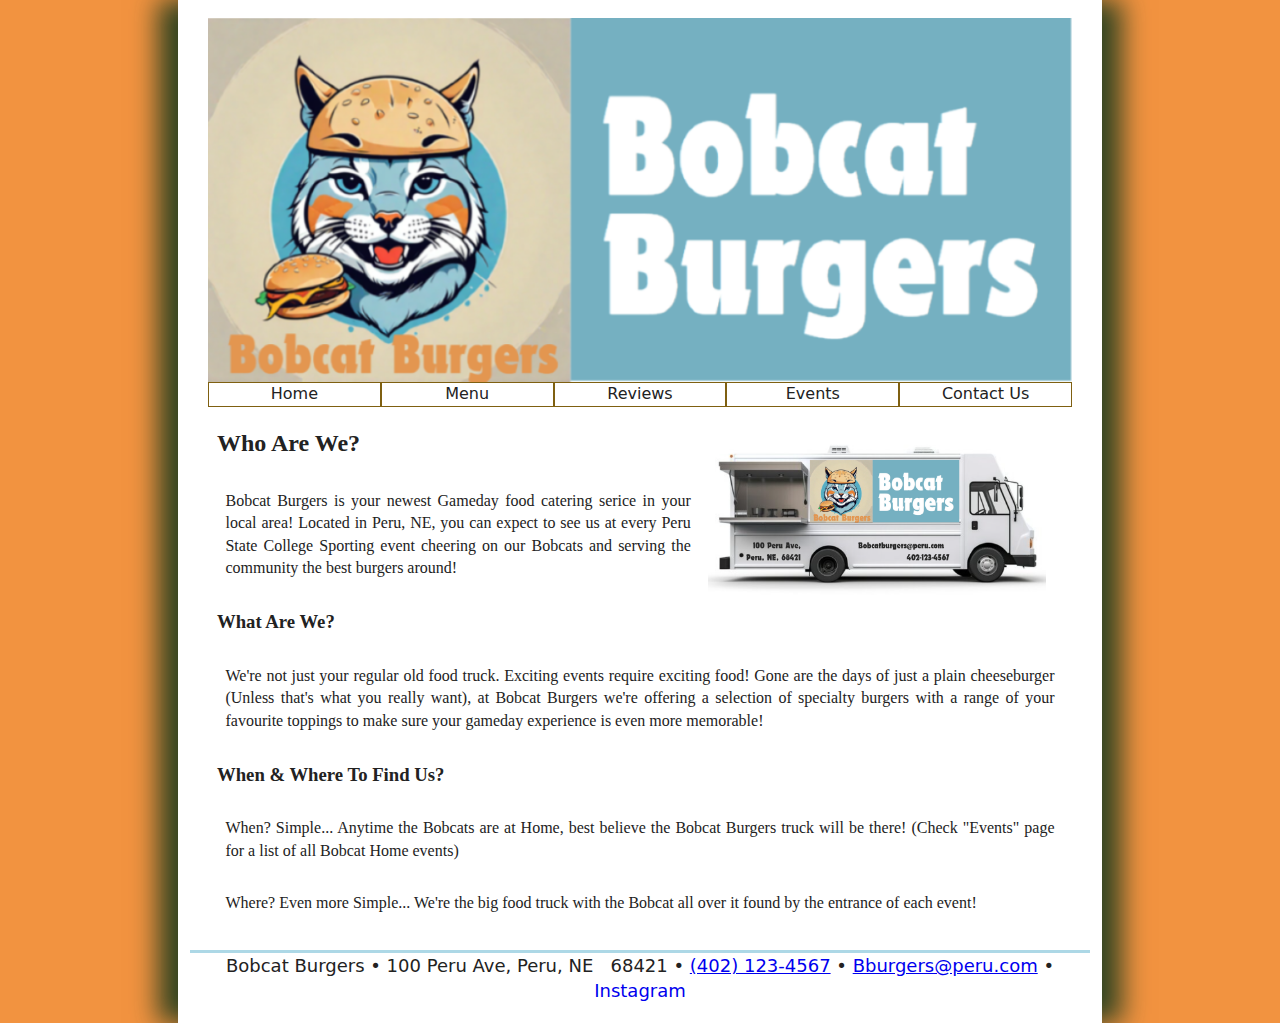
<file: index.html>
<!DOCTYPE html>
<html lang="en">

<head>
	<title>Bobcat Burgers</title>
	<meta charset="utf-8" />

	
	<link href="base.css" rel="stylesheet" />
	<link href="layout2.css" rel="stylesheet" />
	<!--
    Final Project
    
    Bobcat Burgers Home Page
    Author: Lander Imbimbo
    Date:   11/4/2024

    Filename: ct_home.html
   -->
		
</head>
<body>
	<header class="logo">
		<a href="index.html"><img src="bburgers_logo.png" alt="Bobcat Burgers" /></a>
		
		<nav>
			<ul>
				<li><a href="index.html">Home</a></li>
				<li><a href="menu.html">Menu</a></li>
				<li><a href="reviews.html">Reviews</a></li>
				<li><a href="events.html">Events</a></li>
				<li><a href="contact.html">Contact Us</a></li>
			</ul>
		</nav>
		
	</header>
	
	<article>
		
		<img src="bburgers_van.png" alt="Bobcat Burgers FoodTruck" />
			<h2>Who Are We?</h2>
	<p>Bobcat Burgers is your newest Gameday food catering serice in your local area! Located in Peru, NE, you can expect to see us at every Peru State College Sporting event cheering on our Bobcats and serving the community the best burgers around!</p>

<h3>What Are We?</h3>
	<p>We're not just your regular old food truck. Exciting events require exciting food! Gone are the days of just a plain cheeseburger (Unless that's what you really want), at Bobcat Burgers we're offering a selection of specialty burgers with a range of your favourite toppings to make sure your gameday experience is even more memorable!</p>

<h3>When & Where To Find Us?</h3>
	<p>When? Simple... Anytime the Bobcats are at Home, best believe the Bobcat Burgers truck will be there! (Check "Events" page for a list of all Bobcat Home events)</p>
	<p>Where? Even more Simple... We're the big food truck with the Bobcat all over it found by the entrance of each event!</p>
	</article>
	
	<footer>
Bobcat Burgers &#8226; 100 Peru Ave, Peru, NE &nbsp; 68421 &#8226; <a href="tel:+4021234567">(402) 123-4567</a> &#8226; <a href="mailto:bburgers@peru.com">Bburgers@peru.com</a> &#8226; <a link="Instagram">Instagram</a>
	</footer>

</body>

</html>
</file>
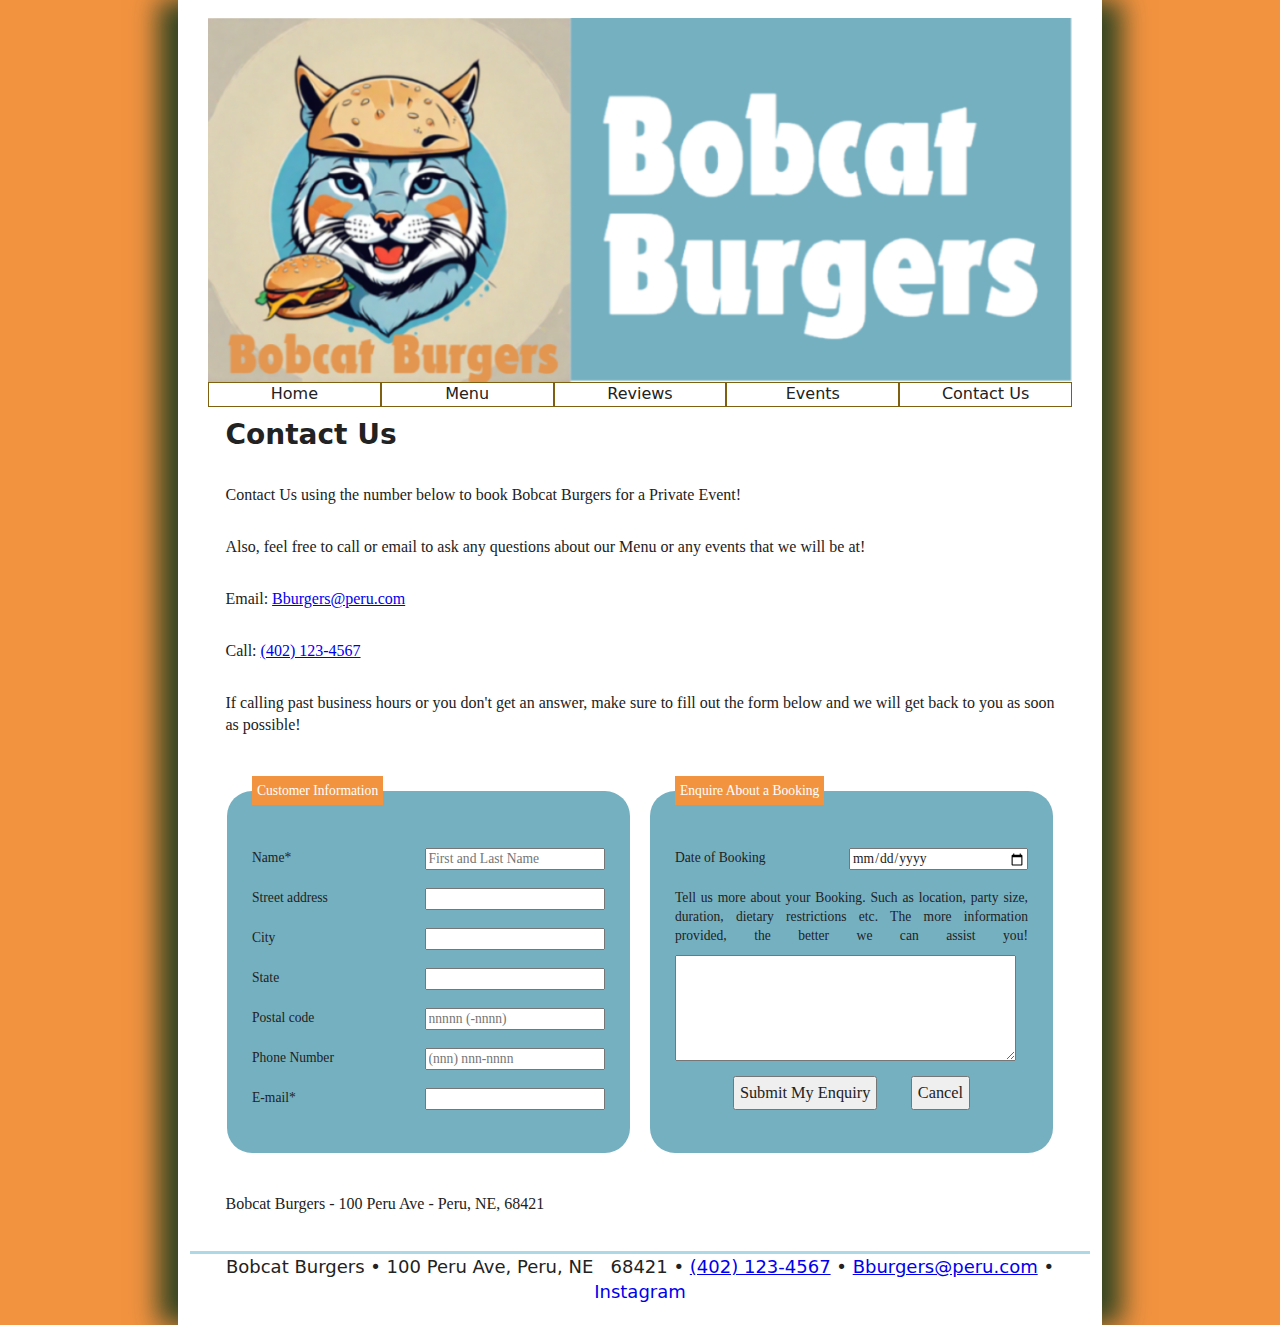
<file: contact.html>
<!doctype html>
<html lang="en">
<head>
<!--
    Final Project
    
    Bobcat Burgers Contact Us Page
    Author: Lander Imbimbo
    Date:   11/4/2024

    Filename: ct_contact_us.html
   -->

   <meta charset="utf-8" />
   <title>Contact Bobcat Burgers</title>
   <link href="base.css" rel="stylesheet" />
   <link href="layout2.css" rel="stylesheet" />
   <link href="forms.css" rel="stylesheet" />
</head>

<body>
  <header class="logo">
		<a href="index.html"><img src="bburgers_logo.png" alt="Bobcat Burgers" /></a>
		
		<nav>
			<ul>
				<li><a href="index.html">Home</a></li>
				<li><a href="menu.html">Menu</a></li>
				<li><a href="reviews.html">Reviews</a></li>
				<li><a href="events.html">Events</a></li>
				<li><a href="contact.html">Contact Us</a></li>
			</ul>
		</nav>
		
	</header>
  <article>
     <h1>Contact Us</h1>
			<p>Contact Us using the number below to book Bobcat Burgers for a Private Event!</p>
			<p>Also, feel free to call or email to ask any questions about our Menu or any events that we will be at!</p>

			<p>Email: <a href="mailto:bburgers@peru.com">Bburgers@peru.com</a></p>
			<p>Call: <a href="tel:+4021234567">(402) 123-4567</a></p>
			
			<p>If calling past business hours or you don't get an answer, make sure to fill out the form below and we will get back to you as soon as possible!</p>
			
	<form id="survey" action="http://www.example.com/bburgers/survey" method="post">
	
		<fieldset id="custInfo">
			<legend>Customer Information</legend>
			
			<div class="formRow">
			<label for="name">Name*</label>
			<input name="custName" id="name" type="text" placeholder="First and Last Name" />
			</div>
			
			<div class="formRow">
			<label for="street">Street address</label>
			<input name="custStreet" id="street" type="text" />
			</div>
			
			<div class="formRow">
			<label for="city">City</label>
			<input name="custCity" id="city" type="text" />
			</div>
			
			<div class="formRow">
			<label for="state">State</label>
			<input name="custState" id="state" type="text" />
			</div>
			
			<div class="formRow">
			<label for="zip">Postal code</label>
			<input name="custZip" id="zip" type="text" placeholder="nnnnn (-nnnn)"  />
			</div>
			
			<div class="formRow">
			<label for="phone">Phone Number</label>
			<input name="custPhone" id="phone" type="tel" placeholder="(nnn) nnn-nnnn" />
			</div>
			
			<div class="formRow">
			<label for="mail">E-mail*</label>
			<input name="custEmail" id="mail" type="email" />
			</div>
			
		</fieldset>
		
		<fieldset id="bookingInfo">
		<legend>Enquire About a Booking</legend>
		
		<div class="formRow">
			<label for="booking">Date of Booking</label>
			<input name="booking" id="booking" type="date" />
		</div>
		
		<label for="commBox">Tell us more about your Booking. Such as location, party size, duration, dietary restrictions etc. The more information provided, the better we can assist you!</label>
		<textarea name="bookingInfo" id="commBox"></textarea>
		
		<div id="buttons">
			<input type="submit" value="Submit My Enquiry" />
			<input type="reset" value="Cancel" />
		</div>
		
		</fieldset>
		</form>
			
			
			<address>
			Bobcat Burgers -
			100 Peru Ave -
			Peru, NE, 68421
			</address>
  </article>
  <footer>
Bobcat Burgers &#8226; 100 Peru Ave, Peru, NE &nbsp; 68421 &#8226; <a href="tel:+4021234567">(402) 123-4567</a> &#8226; <a href="mailto:bburgers@peru.com">Bburgers@peru.com</a> &#8226; <a link="Instagram">Instagram</a>
   </footer>
</body>

</html>
</file>
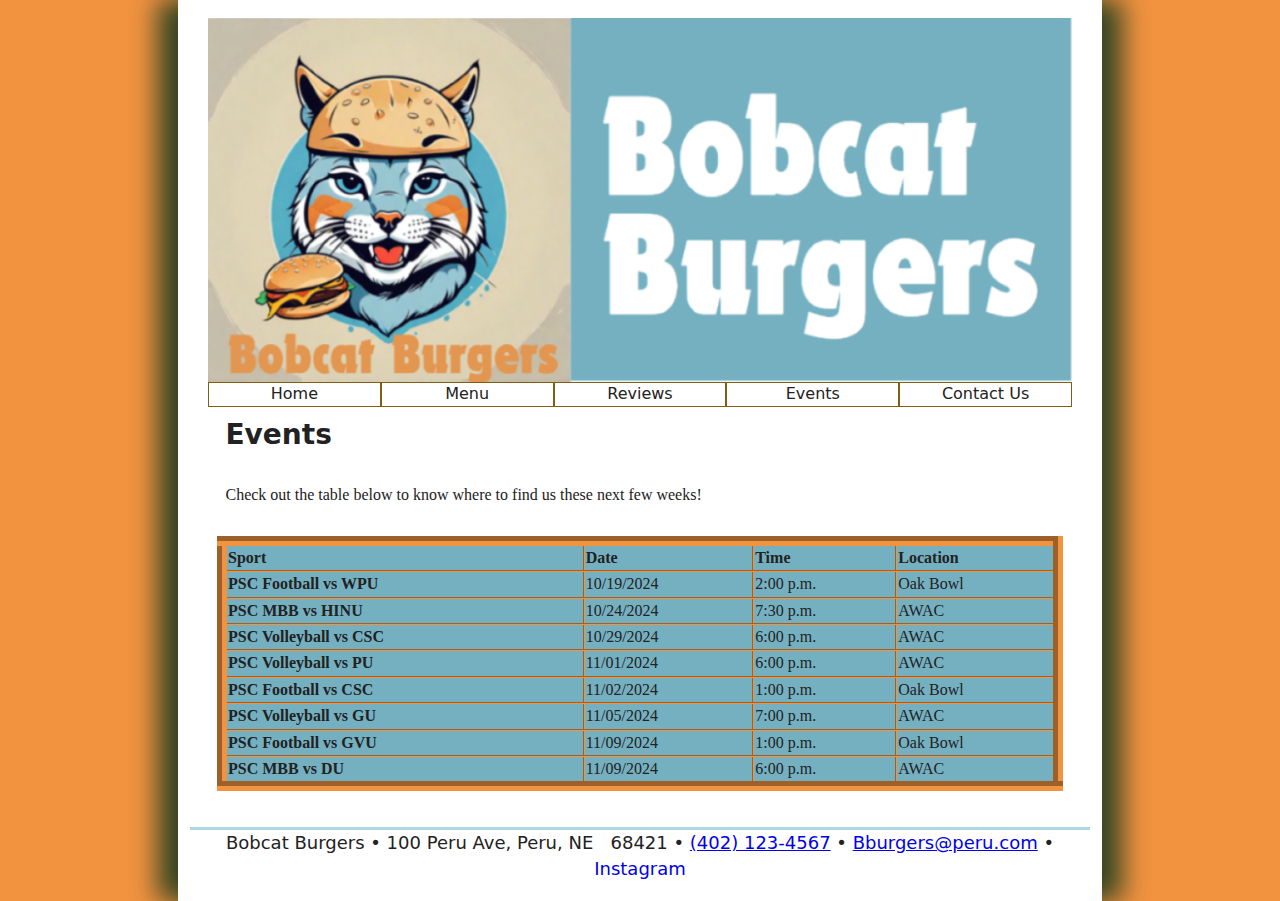
<file: events.html>
<!doctype html>
<html lang="en">
<head>
<!--
    Final Project
    
    Bobcat Burgers Events Page
    Author: Lander Imbimbo
    Date:   11/4/2024

    Filename: ct_events.html
   -->

   <meta charset="utf-8" />
   <title>Events</title>
   <link href="base.css" rel="stylesheet" />
   <link href="layout2.css" rel="stylesheet" />
   <link href="table.css" rel="stylesheet" />
</head>

<body>
  <header class="logo">
		<a href="index.html"><img src="bburgers_logo.png" alt="Bobcat Burgers" /></a>
		
		<nav>
			<ul>
				<li><a href="index.html">Home</a></li>
				<li><a href="menu.html">Menu</a></li>
				<li><a href="reviews.html">Reviews</a></li>
				<li><a href="events.html">Events</a></li>
				<li><a href="contact.html">Contact Us</a></li>
			</ul>
		</nav>
		
	</header>
  <article>
  
     <h1>Events</h1>
	 <p>Check out the table below to know where to find us these next few weeks!</p>
	<table class="events">
	<tr>
		<th>Sport</th>
		<th>Date</th>
		<th>Time</th>
		<th>Location</th>
	</tr>
		
	<tr>
		<th>PSC Football vs WPU</th>
			<td>10/19/2024</td>
			<td>2:00 p.m.</td>
			<td>Oak Bowl</td>
	</tr>
	
	<tr>
		<th>PSC MBB vs HINU</th>
			<td>10/24/2024</td>
			<td>7:30 p.m.</td>
			<td>AWAC</td>
	</tr>
	
	<tr>
		<th>PSC Volleyball vs CSC</th>
			<td>10/29/2024</td>
			<td>6:00 p.m.</td>
			<td>AWAC</td>
	</tr>
	
	<tr>
		<th>PSC Volleyball vs PU</th>
			<td>11/01/2024</td>
			<td>6:00 p.m.</td>
			<td>AWAC</td>
	</tr>
	
	<tr>
		<th>PSC Football vs CSC</th>
			<td>11/02/2024</td>
			<td>1:00 p.m.</td>
			<td>Oak Bowl</td>
	</tr>
	
	<tr>
		<th>PSC Volleyball vs GU</th>
			<td>11/05/2024</td>
			<td>7:00 p.m.</td>
			<td>AWAC</td>
	</tr>
	
	<tr>
		<th>PSC Football vs GVU</th>
			<td>11/09/2024</td>
			<td>1:00 p.m.</td>
			<td>Oak Bowl</td>
	</tr>
	
	<tr>
		<th>PSC MBB vs DU</th>
			<td>11/09/2024</td>
			<td>6:00 p.m.</td>
			<td>AWAC</td>
	</tr>
	</table>

		
  </article>
  <footer>
Bobcat Burgers &#8226; 100 Peru Ave, Peru, NE &nbsp; 68421 &#8226; <a href="tel:+4021234567">(402) 123-4567</a> &#8226; <a href="mailto:bburgers@peru.com">Bburgers@peru.com</a> &#8226; <a link="Instagram">Instagram</a>
   </footer>
</body>

</html>
</file>
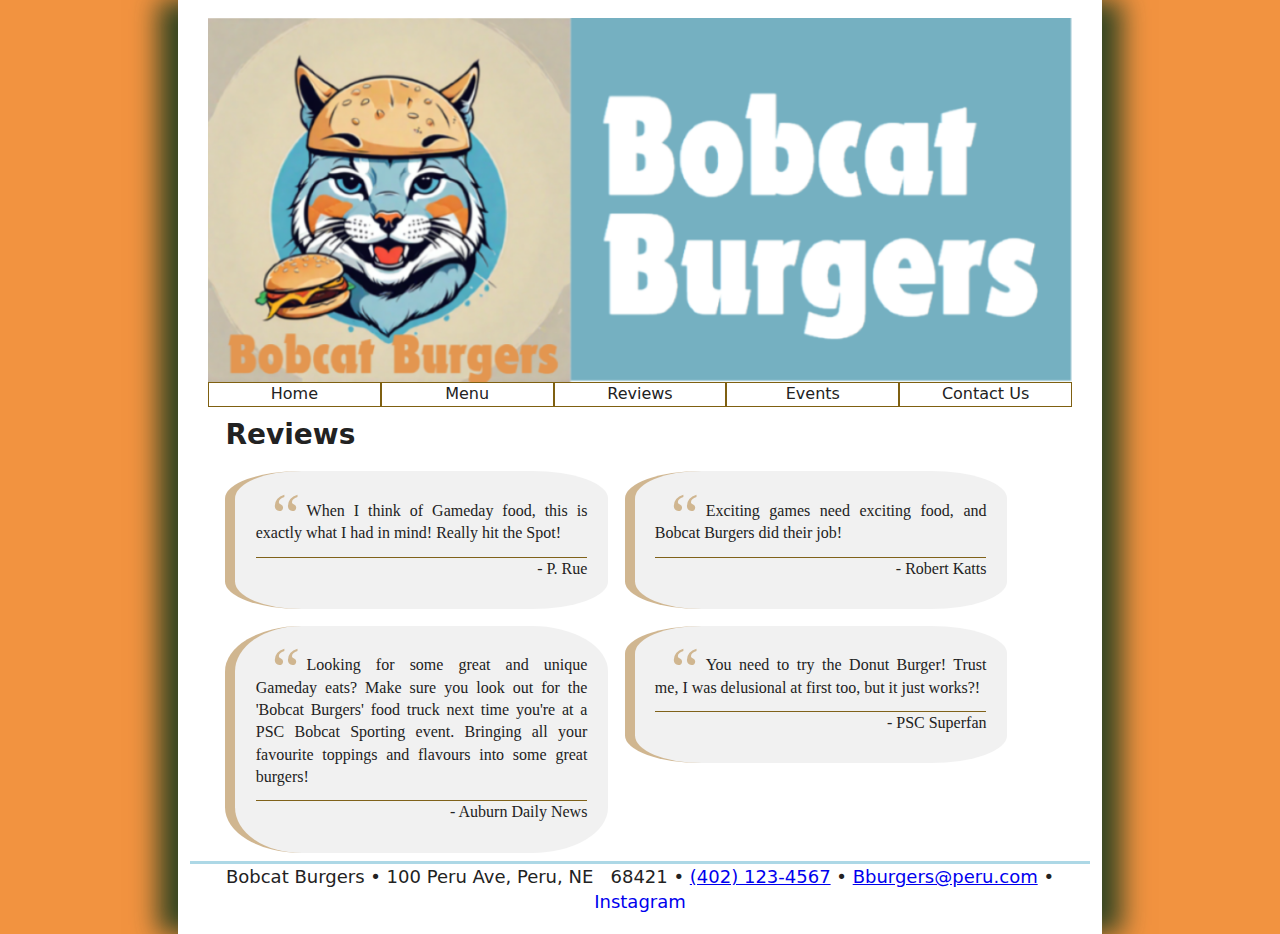
<file: reviews.html>
<!doctype html>
<html lang="en">
<head>
<!--
    Final Project
    
    Bobcat Burgers Reviews Page
    Author: Lander Imbimbo
    Date:   11/4/2024

    Filename: ct_reviews.html
   -->

   <meta charset="utf-8" />
   <title>Bobcat Burgers Events</title>
   <link href="base.css" rel="stylesheet" />
   <link href="layout2.css" rel="stylesheet" />
</head>

<body>
  <header class="logo">
		<a href="index.html"><img src="bburgers_logo.png" alt="Bobcat Burgers" /></a>
		
		<nav>
			<ul>
				<li><a href="index.html">Home</a></li>
				<li><a href="menu.html">Menu</a></li>
				<li><a href="reviews.html">Reviews</a></li>
				<li><a href="events.html">Events</a></li>
				<li><a href="contact.html">Contact Us</a></li>
			</ul>
		</nav>
		
	</header>
  <article>
     <h1>Reviews</h1>
    <blockquote><p>When I think of Gameday food, this is exactly what I had in mind! Really hit the Spot!</p>
	<p>- P. Rue</p>
	</blockquote>

	<blockquote><p>Exciting games need exciting food, and Bobcat Burgers did their job!</p>
	<p>- Robert Katts</p>
	</blockquote>
<blockquote>
	<p>Looking for some great and unique Gameday eats? Make sure you look out for the 'Bobcat Burgers' food truck next time you're at a PSC Bobcat Sporting event. Bringing all your favourite toppings and flavours into some great burgers!</p>
	<p>- Auburn Daily News</p>
	</blockquote>
	<blockquote>
	<p>You need to try the Donut Burger! Trust me, I was delusional at first too, but it just works?!</p>
	<p>- PSC Superfan</p>
	</blockquote>

	

  </article>
  <footer>
Bobcat Burgers &#8226; 100 Peru Ave, Peru, NE &nbsp; 68421 &#8226; <a href="tel:+4021234567">(402) 123-4567</a> &#8226; <a href="mailto:bburgers@peru.com">Bburgers@peru.com</a> &#8226; <a link="Instagram">Instagram</a>
   </footer>
</body>

</html>
</file>
<file: base.css>
/*
 
   Filename: base.css

   This file contains the base styles used by all pages in the website

*/


/* =============================================
	HTML5 structural elements
   =============================================
*/

article, aside, details, dl, figcaption, figure, footer, header, hgroup, main, nav, section {
	display: block;
}


/* =============================================
	Default colors, margins and sizing
   =============================================
*/

html {
	font-size: 100%;
	-webkit-text-size-adjust: 100%;
	-ms-text-size-adjust: 100%;
}
html, button, input, select, textarea {
	font-family: serif;
	color: #222;
}
body {
	margin: 0;
	font-size: 1em;
	line-height: 1.4;
}


/* =============================================
	Hypertext links
   =============================================
*/

a {
	color: #00e;
}
a:visited {
	color: #551a8b;
}
a:hover {
	color: #06e;
}
a:focus {
	outline: thin dotted;
}
a:hover, a:active {
	outline: 0;
}


/* =============================================
	Default font styles
   =============================================
*/

abbr[title] {
	border-bottom: 1px dotted;
}
b, strong {
	font-weight: bold;
}
blockquote {
	margin: 1em 40px;
}
dfn {
	font-style: italic;
}
hr {
	display: block;
	height: 1px;
	border: 0;
	border-top: 1px solid #ccc;
	margin: 1em 0;
	padding: 0;
}
ins {
	background: #ff9;
	color: #000;
	text-decoration: none;
}
mark {
	background: #ff0;
	color: #000;
	font-style: italic;
	font-weight: bold;
}
pre, code, kbd, samp {
	font-family: monospace, serif;
	_font-family: 'courier new', monospace;
	font-size: 1em;
}
pre {
	white-space: pre;
	white-space: pre-wrap;
	word-wrap: break-word;
}

small {
	font-size: 85%;
}
sub, sup {
	font-size: 75%;
	line-height: 0;
	position: relative;
	vertical-align: baseline;
}
sup {
	top: -0.5em;
}
sub {
	bottom: -0.25em;
}


/* =============================================
	Default list styles
   =============================================
*/

ul, ol {
	margin: 1em 0;
	padding: 0 0 0 40px;
}
dd {
	margin: 0 0 0 40px;
}
nav ul, nav ol {
	list-style: none;
	list-style-image: none;
	margin: 0;
	padding: 0;
}


/* =============================================
	Default styles for images and media
   =============================================
*/

img {
	border: 0;
	-ms-interpolation-mode: bicubic;
	vertical-align: middle;
}
figure {
	margin: 0;
}
audio, canvas, video {
	display: inline-block;
}


/* =============================================
	Default styles for web forms
   =============================================
*/

form {
	margin: 0;
}
fieldset {
	border: 0;
	margin: 0;
	padding: 0;
}
label {
	cursor: pointer;
}
legend {
	border: 0;
	padding: 0;
	white-space: normal;
}
button, input, select, textarea {
	font-size: 100%;
	margin: 0;
	vertical-align: baseline;
}
button, input {
	line-height: normal;
}
button, input[type="button"], input[type="reset"], input[type="submit"] {
	cursor: pointer;
	-webkit-appearance: button;
}
button[disabled], input[disabled] {
	cursor: default;
}
input[type="checkbox"], input[type="radio"] {
	box-sizing: border-box;
	padding: 0;
}
input[type="search"] {
	-webkit-appearance: textfield;
	-moz-box-sizing: content-box;
	-webkit-box-sizing: content-box;
	box-sizing: content-box;
}
input[type="search"]::-webkit-search-decoration, input[type="search"]::-webkit-search-cancel-button {
-webkit-appearance: none;
}
button::-moz-focus-inner, input::-moz-focus-inner {
border: 0;
padding: 0;
}
textarea {
	overflow: auto;
	vertical-align: top;
	resize: vertical;
}



/* =============================================
	Default styles for web tables
   =============================================
*/

table {
	border-collapse: collapse;
	border-spacing: 0;
}
td, th {
	vertical-align: top;
}
</file>
<file: layout2.css>
@charset "utf-8";

/*

   Filename: layout2.css



*/

/* =============================================
	Base layout styles used by mobile devices
	up to 480px and cascaded to larger devices 
	unless superceded by other styles.
   =============================================
*/

html {
	height: 100%;
	font-size: 14px;
}
img, object, embed, video {
	max-width: 100%;
}
body {
	margin-left: auto;
	margin-right: auto;
	width: 81.9%;
	padding-left: 4.55%;
	padding-right: 4.55%;
	clear: none;
	float: none;
	min-height: 100%;
}
nav {
	width: 25%;
	float: left;
	margin: 6% 2% 0% 0%;
}
article {
	width: 73%;
	float: left;
	font-size: 0.8em;
	text-align: justify;
}

nav ul li {
	font-family: "Lucida Grande", "Lucida Sans Unicode", "Lucida Sans", "DejaVu Sans", Verdana, sans-serif;
	font-size: 0.8em;
}

nav ul li a {
	color: #222;
	text-decoration: none;
	display: block;
	margin-bottom: 8%;
}
nav ul li a:visited {
	color: #222;
}
nav ul li a:hover {
	background-color: #222;
	color: white;
}
nav ul li a:focus {
	outline: thin dotted;
}
nav ul li a:hover, nav ul li a:active {
	outline: 0;
}
body h1 {
	margin: 1%;
	font-family: "Lucida Grande", "Lucida Sans Unicode", "Lucida Sans", "DejaVu Sans", Verdana, sans-serif;
	font-size: 1.5em;
}

body article h1 {
	font-size: 1.15em;
}

cite {
   color: rgb(110, 110, 255);
}

header img {
	float: none;
	width: 96%;
	margin: 2% 2% 0% 2%;
}
body p, body address {
	margin: 3.5% 1%;
	font-size: 1em;
	font-family: "Lucida Grande", "Lucida Sans Unicode", "Lucida Sans", "DejaVu Sans", Verdana, sans-serif;
	font-style: normal;
	height: 100%;
}
dl {
	margin-left: 2%;
	font-family: "Lucida Grande", "Lucida Sans Unicode", "Lucida Sans", "DejaVu Sans", Verdana, sans-serif;
}
dt {
	display: block;
	margin: 0;
	text-indent: 0;
	font-weight: bold;
	border-bottom: 1px solid rgba(168, 168, 168,1.00);
}
dd {
	display: block;
	margin: 0 0 3% 3%;
	text-indent: 0;
}
blockquote {
	font-size: 1em;
	width: 100%;
	font-family: "Lucida Grande", "Lucida Sans Unicode", "Lucida Sans", "DejaVu Sans", Verdana, sans-serif;
	margin: 0 0 4% 0;
}
footer {
	text-align: center;
	font-size: 0.6em;
	margin-top: 4%;
	border-top: 3px solid rgba(173, 216, 230);
	font-family: Segoe, "Segoe UI", "DejaVu Sans", "Trebuchet MS", Verdana, sans-serif;
	clear: both;
	padding-bottom: 20px;
}
blockquote p:last-of-type {
	border-top: 1px solid rgba(128,98,26,1.00);
	text-align: right;
	font-size: 1em;
}

q {quotes: "\201C" "\201D" "\2018" "\2019";}
q:before {content:open-quote;}
q:after {content:close-quote;}
article p, article address {font-family: "Times New Roman", Times, serif;}
/* =============================================
	Tablet layout styles used by devices
	481px to 768px and cascaded to larger 
	devices.
   =============================================
*/


@media only screen and (min-width: 481px) {
html, body {
	font-size: 16px;
}

body {
	width: 89.9%;
	padding-left: 1.55%;
	padding-right: 1.55%;
	clear: none;
	float: none;
	margin-left: auto;
}

header h1 {
   font-size: 2.2em;
}

body article h1 {
   font-size: 1.75em;
}

article {
	width: 94%;
	float: none;
	margin: 0px auto;
}
dl#ct_locations {
	width: 57%;
	margin: 0px 0px 0px 20px;
}
dl {
	width: 90%;
    margin: 0 auto;
	text-align: left;
}
article img {
	float: right;
	width: 40%;
	margin: 0% 2% 2% 2%;
}
nav ul li {
	display: table-cell;
	width: 15%;
	text-align: center;
	margin-right: 2%;
	border: thin solid rgba(127,96,17,1.00);
	border-collapse: collapse;
}
nav ul li a {
	margin-bottom: 0;
}
nav {
	display: table;
	width: 96%;
	margin: 0 auto;
	float: none;
}
nav ul {
	display: table-row;
	margin: 0;
}
nav ul li:last-of-type {
	margin-right: 0%;
}

blockquote {
  background: rgb(241, 241, 241);
  border-left: 10px solid rgba(176,124,48,0.5);
  quotes: "\201C""\201D""\201C""\2019";
  	border-radius: 20%;
	width: 40%;
	margin: 1%;
	float: left;
	padding: 2%;
}
blockquote p:first-of-type:before {
  color: rgba(176,124,48,0.50);
  content: open-quote;
  font-size: 4em;
  line-height: 0.1em;
  margin: 0.2em 0.1em 0em 0.25em;
  vertical-align: -0.4em;
  float: left;
}


footer {
	font-size: 0.9em;
}
}



/* =============================================
	Desktop layout styles used by  devices
	769px and larger.
   =============================================
*/

@media only screen and (min-width: 769px) {
html, body {
	font-size: 20px;
}

html {
	background-color: rgba(242,147,64);
	margin: 0px auto;
}
body {
	width: 88.2%;
	max-width: 900px;
	padding-left: 0.9%;
	padding-right: 0.9%;
	margin: 0px auto auto auto;
	clear: none;
	float: none;
	background-color: white;
	-moz-box-shadow: rgba(31, 61, 31, 0.9) 20px 0px 25px,  rgba(31, 61, 31, 0.9) -20px 0px 25px;
	-webkit-box-shadow: rgba(31, 61, 31, 0.9) 20px 0px 25px,  rgba(31, 61, 31, 0.9) -20px 0px 25px;
	box-shadow: rgba(31, 61, 31, 0.9) 20px 0px 25px,  rgba(31, 61, 31, 0.9) -20px 0px 25px;
}


}
</file>
<file: forms.css>
/*
  

   Filename:         forms.css

*/

/* Form Layout Styles */

div.formRow {
	display: flex;
	flex-flow: row wrap;
	margin: 18px 0px;
}

div.formRow > * {
	flex: 1 1 150px;
}

form#survey {
	display: flex;
	flex-flow: row wrap;
}

form#survey > fieldset {
	background-color: rgb(117, 176, 193);
	border-radius: 25px;
	flex: 1 1 300px;
	font-size: 0.85em;
	padding: 25px;
	margin: 10px;
}


/* Legend Styles */

legend {
	background-color: rgb(242, 147, 64);
	color: white;
	padding: 5px;
}

/* Text Area Styles */

textarea {
	margin-top: 10px;
	height: 100px;
	width: 95%;
}

/* Spinner Styles */



/* Form Button Styles */

div#buttons {
	text-align: center;
	width: 100%;
}

input[type='submit'], input[type='reset'] {
	font-size: 1.2em;
	padding: 5px;
	margin: 15px;
}

/* Validation Styles */
</file>
<file: table.css>
@charset "utf-8";

/*Table Styles */
table {
	width: 400px;
}

table.events {
	background: rgb(117, 176, 193);
	border: 10px outset rgb(242, 147, 64);
	border-collapse: collapse;
	font-size: 1em;
	width: 100%;
}

/*Table Cell Styles */

table.events th, table.events td {
	border: 2px outset rgb(242, 147, 64);
}
</file>
